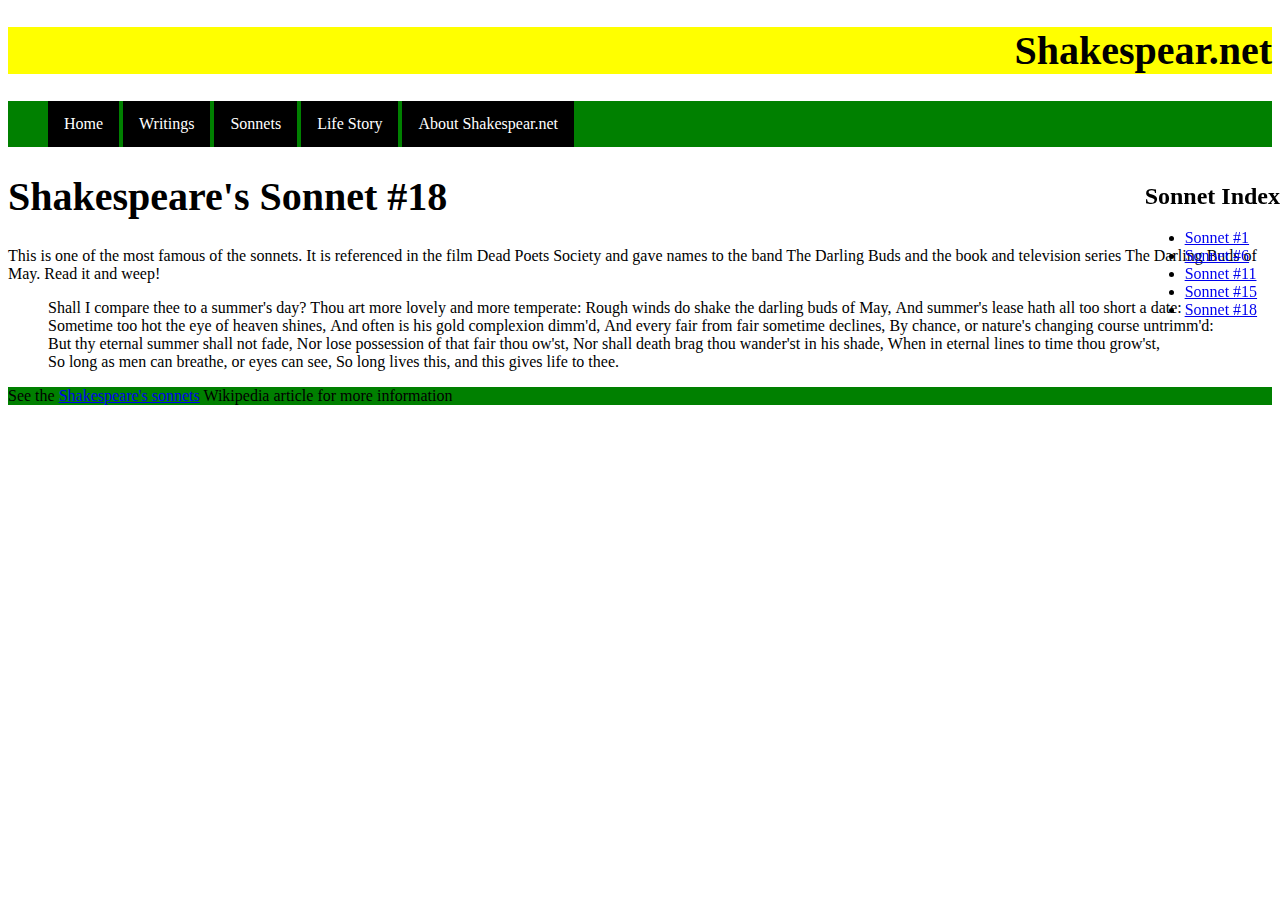
<file: ICE_2/ICE-CSS.html>
<!DOCTYPE html>
<html lang="en">
<head>
  <meta charset="UTF-8">
  
<!-- Exercise borrows heavilty from: https://en.wikiversity.org/wiki/Web_Design/CSS_challenges
 -->  
 
    <title>ICE - CSS 1</title>
<!--     Play with this next line of code - it automatically refreshes the page. -->
    <meta http-equiv="refresh" content="10" >

    <link rel="stylesheet" type="text/css" href="ice-style.css">


  </head>
  <body>
    <div id="wrap">
      <header>
        <h1>Shakespear.net</h1>
      </header>
      <nav>
        <ul>
          <li><a href="#">Home</a></li>
          <li><a href="#">Writings</a></li>
          <li><a href="#">Sonnets</a></li>
          <li><a href="#">Life Story</a></li>
          <li><a href="#">About Shakespear.net</a></li>
        </ul>
      </nav>
      <aside>
      <!--   Set background color to white and background url to 
        http://www.literarygenius.info/images/william-shakespeare.jpg" no-repeat center; -->

        <h2>Sonnet Index</h2>
        <ul>
          <li><a href="#">Sonnet #1</a></li>
          <li><a href="#">Sonnet #6</a></li>
          <li><a href="#">Sonnet #11</a></li>
          <li><a href="#">Sonnet #15</a></li>
          <li><a href="#">Sonnet #18</a></li>
        </ul>
      </aside>
      <div id="content">
        <h1>Shakespeare's Sonnet #18</h1>
        <p>This is one of the most famous of the sonnets. It is referenced
            in the film Dead Poets Society and gave names to the band The
            Darling Buds and the book and television series The Darling Buds
            of May. Read it and weep!</p>
        <ul>
          <li>Shall I compare thee to a summer's day?</li>
          <li>Thou art more lovely and more temperate:</li>
          <li>Rough winds do shake the darling buds of May,</li>
          <li>And summer's lease hath all too short a date:</li>
          <li>Sometime too hot the eye of heaven shines,</li>
          <li>And often is his gold complexion dimm'd,</li>
          <li>And every fair from fair sometime declines,</li>
          <li>By chance, or nature's changing course untrimm'd:</li>
          <li>But thy eternal summer shall not fade,</li>
          <li>Nor lose possession of that fair thou ow'st,</li>
          <li>Nor shall death brag thou wander'st in his shade,</li>
          <li>When in eternal lines to time thou grow'st,</li>
          <li>So long as men can breathe, or eyes can see,</li>
          <li>So long lives this, and this gives life to thee.</li>
        </ul>
      </div>
      <footer>
        <p class="copyright">See the 
        <a href="http://en.wikipedia.org/wiki/Shakespeare%27s_Sonnets">
        Shakespeare's sonnets</a> Wikipedia article for more information
        </p>
   <!--  <a title="By Michael Nelson (Own work) [Public domain], via Wikimedia Commons" href="https://commons.wikimedia.org/wiki/File%3ACsschallenge4.png"><img width="512" alt="Csschallenge4 - Newly formatted page" src="https://upload.wikimedia.org/wikipedia/commons/e/ef/Csschallenge4.png"/></a> -->
      </footer>
    </div>
   
  </body>
</html>
</file>
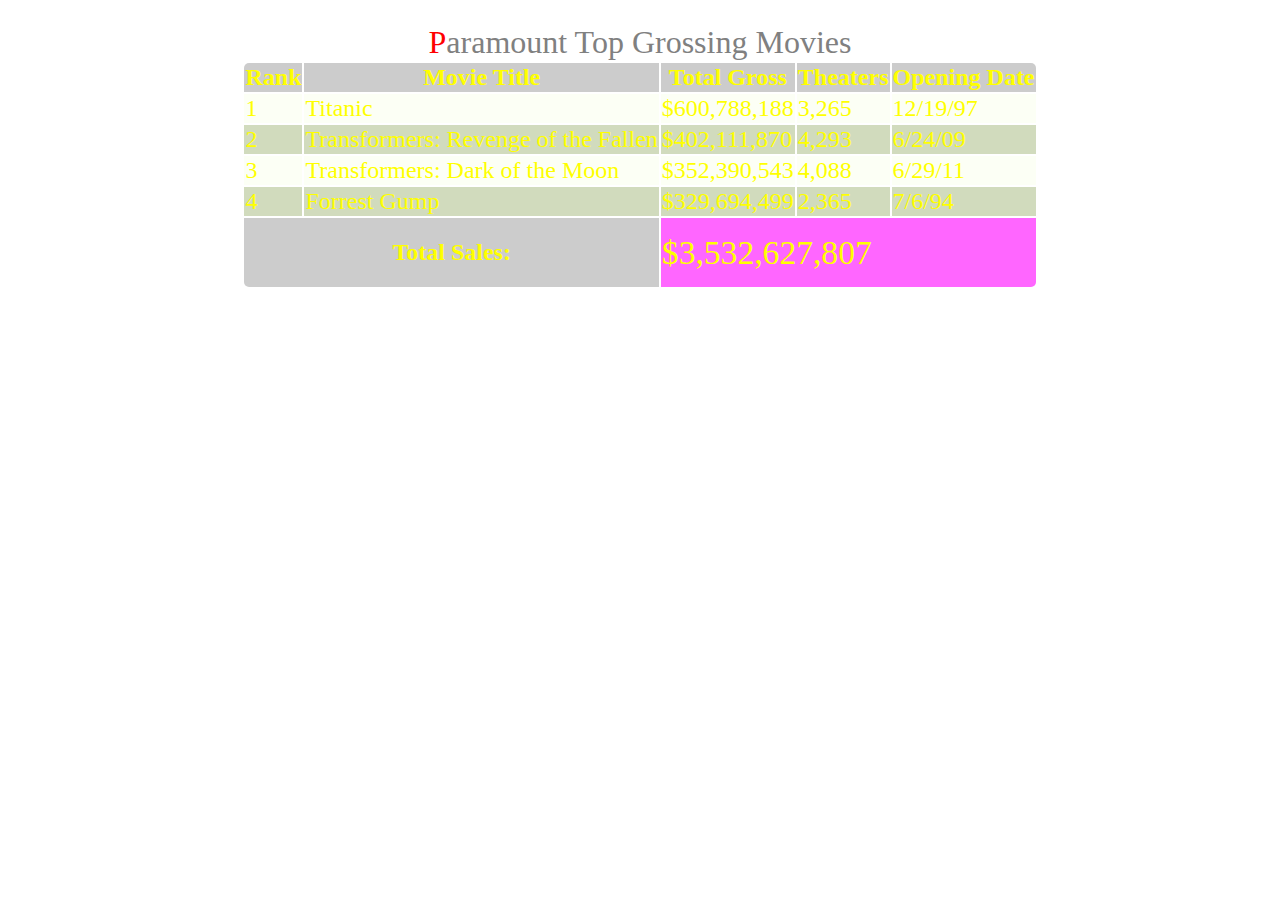
<file: ICE_2/tables.html>
<!DOCTYPE html>
<html lang="en">
<head>
	<meta charset="UTF-8">
	<title>Styling Tables</title>
	<link rel="stylesheet" type="text/css" href="tables.css">

 	<!-- Based on: https://blogs.perficient.com/perficientdigital/2013/01/31/using-css3-structural-pseudo-classes-to-format-tables/ -->
</head>
<body>

	<table id="paramount">
	<caption>Paramount Top Grossing Movies</caption>
	<thead>
		<tr>
			<th>Rank</th>
			<th>Movie Title</th>
			<th>Total Gross</th>
			<th>Theaters</th>
			<th>Opening Date</th>
		</tr>
	</thead>
	<tbody>
		<tr>
			<td>1</td>
			<td>Titanic</td>
			<td>$600,788,188</td>
			<td>3,265</td>
			<td>12/19/97</td>
		</tr>
		<tr>
			<td>2</td>
			<td>Transformers: Revenge of the Fallen</td>
			<td>$402,111,870</td>
			<td>4,293</td>
			<td>6/24/09</td>
		</tr>
		<tr>
			<td>3</td>
			<td>Transformers: Dark of the Moon</td>
			<td>$352,390,543</td>
			<td>4,088</td>
			<td>6/29/11</td>
		</tr>
		<tr>
			<td>4</td>
			<td>Forrest Gump</td>
			<td>$329,694,499</td>
			<td>2,365</td>
			<td>7/6/94</td>
		</tr>
	</tbody>
	<tfoot>
		<tr>
			<th colspan="2">Total Sales:</th>
			<td colspan="3">$3,532,627,807</td>
		</tr>
</tfoot>
</table>
</file>
<file: ICE_2/ice-style.css>
header{
	background: yellow;
	text-align: right;
}
nav{
	background: green;
}
nav li{
	display: inline-block;
	color: white;
}

nav li a{
	display: block;
	color: white;
	text-decoration: none;
	background-color: black;
	text-align: center;
	padding: 14px 16px;

}
div h1{
	font-size: 40px;
}
aside{
	position: fixed;
	padding: 0px;
	right: 0px;
}
#content h1{
	padding: 0;
}
#content li{
	text-align: center;
	display: inline-block;

}
footer{
	background: green;
}
</file>
<file: ICE_2/tables.css>
table{
	margin:1em auto;
	font-size: 150%;
	color: yellow;
}

caption::first-letter{
	font-family: Cursive;
	color: #FF0000;
}

caption{
	font-size: 32px;
	color: #808080;
}

th {
	background: #CCCCCC;
}



thead th:first-child { /* selects the first th inside of the thead */
	border-top-left-radius: 5px; /* we need to apply the rounding to the th because the tr doesn't support this property */
}

thead th:last-child { /* selects the last th inside of the thead */
	border-top-right-radius: 5px;
}

tfoot th:first-child { /* selects the first th inside of the tfoot */
	border-bottom-left-radius: 5px;
}

tfoot td:last-child { /* selects the last td inside of the tfoot */
	border-bottom-right-radius: 5px;
	background: #FF66FF;
	font-size: 140%;
	height: 2em;
}

tbody tr:nth-child(odd) { /* select the odd-numbered rows */
	background: #FCFFF5;
}
tbody tr:nth-child(even) { /* selects the even-numbered rows */
	background: #D1DBBD;
}
tbody tr:hover { /* changes styles of the row when hovered */
	background: #3E606F;
	color: #FFF;
	font-style: italic;
}
</file>
